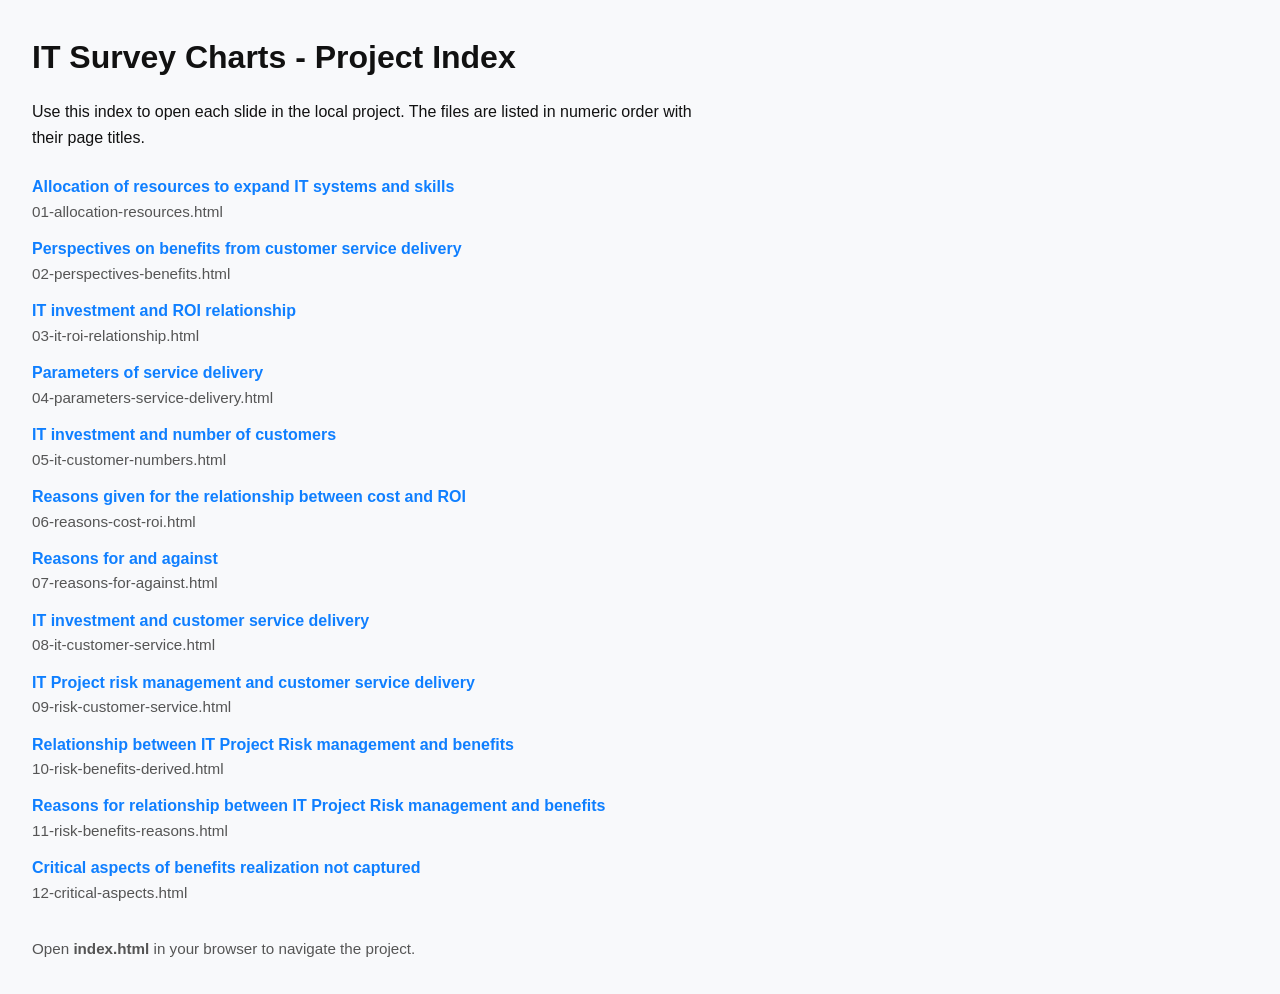
<file: index.html>
<!DOCTYPE html>
<html lang="en">
<head>
  <meta charset="UTF-8">
  <meta name="viewport" content="width=device-width, initial-scale=1.0">
  <title>IT Survey Charts - Project Index</title>
  <style>
    body { font-family: Arial, sans-serif; line-height: 1.6; margin: 2rem; color: #111; background: #f8f9fb; }
    h1 { font-size: 2rem; margin-bottom: 0.5rem; }
    p { max-width: 42rem; margin-bottom: 1.5rem; }
    ul { list-style: none; padding: 0; }
    li { margin: 0.75rem 0; }
    a { color: #0f7fff; text-decoration: none; font-weight: 600; }
    a:hover { text-decoration: underline; }
    .file-name { color: #555; font-size: 0.95rem; }
    .footer { margin-top: 2rem; color: #555; font-size: 0.95rem; }
  </style>
</head>
<body>
  <h1>IT Survey Charts - Project Index</h1>
  <p>Use this index to open each slide in the local project. The files are listed in numeric order with their page titles.</p>
  <ul>
    <li><a href="01-allocation-resources.html">Allocation of resources to expand IT systems and skills</a><div class="file-name">01-allocation-resources.html</div></li>
    <li><a href="02-perspectives-benefits.html">Perspectives on benefits from customer service delivery</a><div class="file-name">02-perspectives-benefits.html</div></li>
    <li><a href="03-it-roi-relationship.html">IT investment and ROI relationship</a><div class="file-name">03-it-roi-relationship.html</div></li>
    <li><a href="04-parameters-service-delivery.html">Parameters of service delivery</a><div class="file-name">04-parameters-service-delivery.html</div></li>
    <li><a href="05-it-customer-numbers.html">IT investment and number of customers</a><div class="file-name">05-it-customer-numbers.html</div></li>
    <li><a href="06-reasons-cost-roi.html">Reasons given for the relationship between cost and ROI</a><div class="file-name">06-reasons-cost-roi.html</div></li>
    <li><a href="07-reasons-for-against.html">Reasons for and against</a><div class="file-name">07-reasons-for-against.html</div></li>
    <li><a href="08-it-customer-service.html">IT investment and customer service delivery</a><div class="file-name">08-it-customer-service.html</div></li>
    <li><a href="09-risk-customer-service.html">IT Project risk management and customer service delivery</a><div class="file-name">09-risk-customer-service.html</div></li>
    <li><a href="10-risk-benefits-derived.html">Relationship between IT Project Risk management and benefits</a><div class="file-name">10-risk-benefits-derived.html</div></li>
    <li><a href="11-risk-benefits-reasons.html">Reasons for relationship between IT Project Risk management and benefits</a><div class="file-name">11-risk-benefits-reasons.html</div></li>
    <li><a href="12-critical-aspects.html">Critical aspects of benefits realization not captured</a><div class="file-name">12-critical-aspects.html</div></li>
  </ul>
  <div class="footer">Open <strong>index.html</strong> in your browser to navigate the project.</div>
</body>
</html>
</file>
